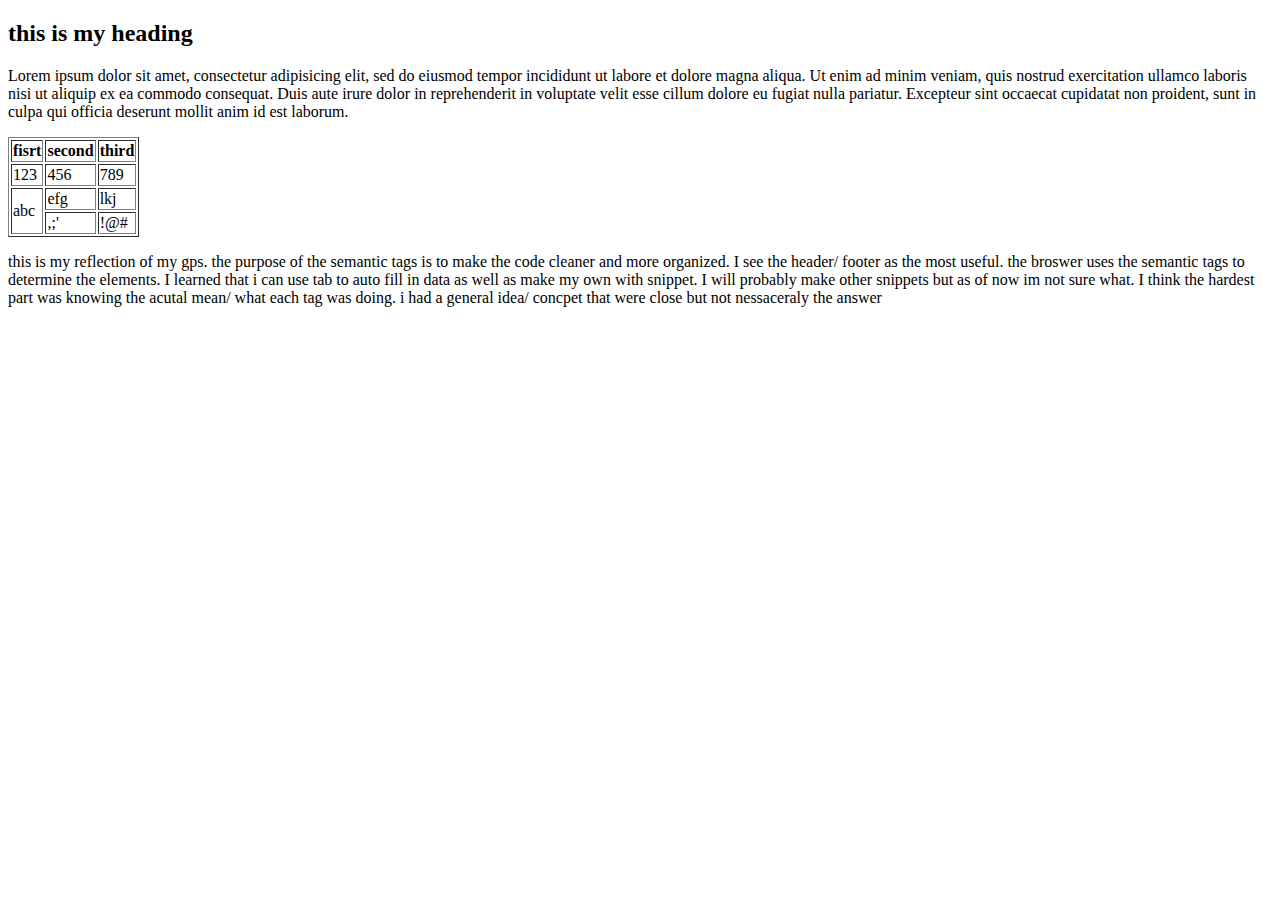
<file: html/gps/index.html>
<!DOCTYPE html>
<html>
<head>
  <meta charset="UTF-8">
  <title></title>
</head>
<body>
<article>
<h2>this is my heading</h2>
<p>	
Lorem ipsum dolor sit amet, consectetur adipisicing elit, sed do eiusmod
tempor incididunt ut labore et dolore magna aliqua. Ut enim ad minim veniam,
quis nostrud exercitation ullamco laboris nisi ut aliquip ex ea commodo
consequat. Duis aute irure dolor in reprehenderit in voluptate velit esse
cillum dolore eu fugiat nulla pariatur. Excepteur sint occaecat cupidatat non
proident, sunt in culpa qui officia deserunt mollit anim id est laborum.
</p>
</article>
<table border = "1">
	<tr>
		<th>fisrt</th>
		<th>second</th>
		<th>third</th>
	</tr>
	<tr>
		<td>123</td>
		<td>456</td>
		<td>789</td>
	</tr>
	<tr>
		<td rowspan = "2">abc</td>
		<td>efg</td>
		<td>lkj</td>
	</tr>
	<tr>
		<td>,;'</td>
		<td>!@#</td>
	</tr>
		
	
</table>
<p>
	this is my reflection of my gps. the purpose of the semantic tags is to make the code cleaner and more organized. I see the header/ footer as the most useful. the broswer uses the semantic tags to determine the elements. I learned that i can use tab to auto fill in data as well as make my own with snippet. I will probably make other snippets but as of now im not sure what. I think the hardest part was knowing the acutal mean/ what each tag was doing. i had a general idea/ concpet that were close but not nessaceraly the answer
</p>
</body>
</html>
</file>
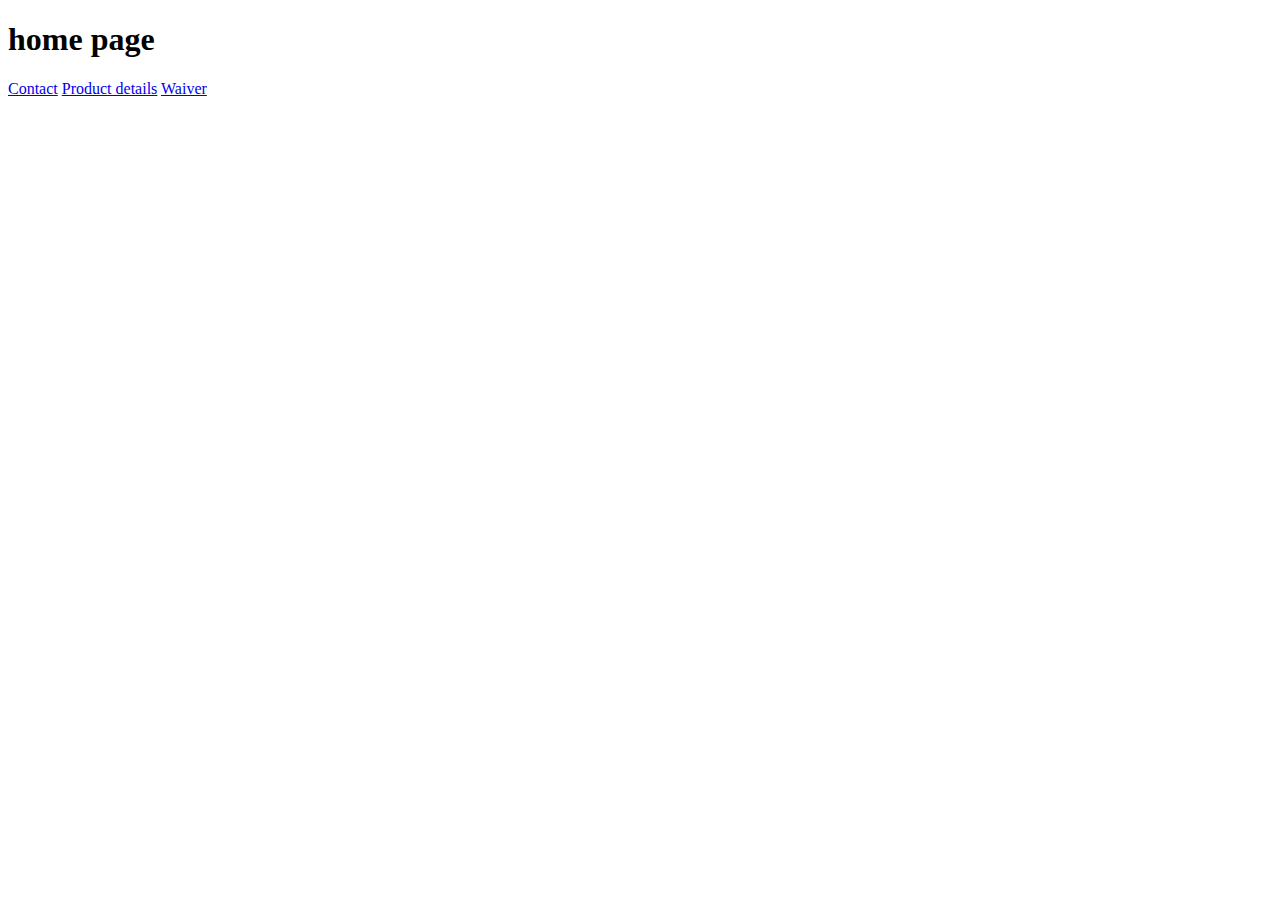
<file: html/moon_bootz/index.html>
<!DOCTYPE html>
<html>
<head>
	<title>Home Page</title>
</head>
<body>
<h1>home page</h1>
<a href="file:///C:/devbootcamp/phase-0-tracks/html/moon_bootz/contact.html">Contact</a>
<a href="file:///C:/devbootcamp/phase-0-tracks/html/moon_bootz/product_details.html">Product details</a>
<a href="file:///C:/devbootcamp/phase-0-tracks/html/moon_bootz/legal/waiver.html"> Waiver</a>
</body>
</html>
</file>
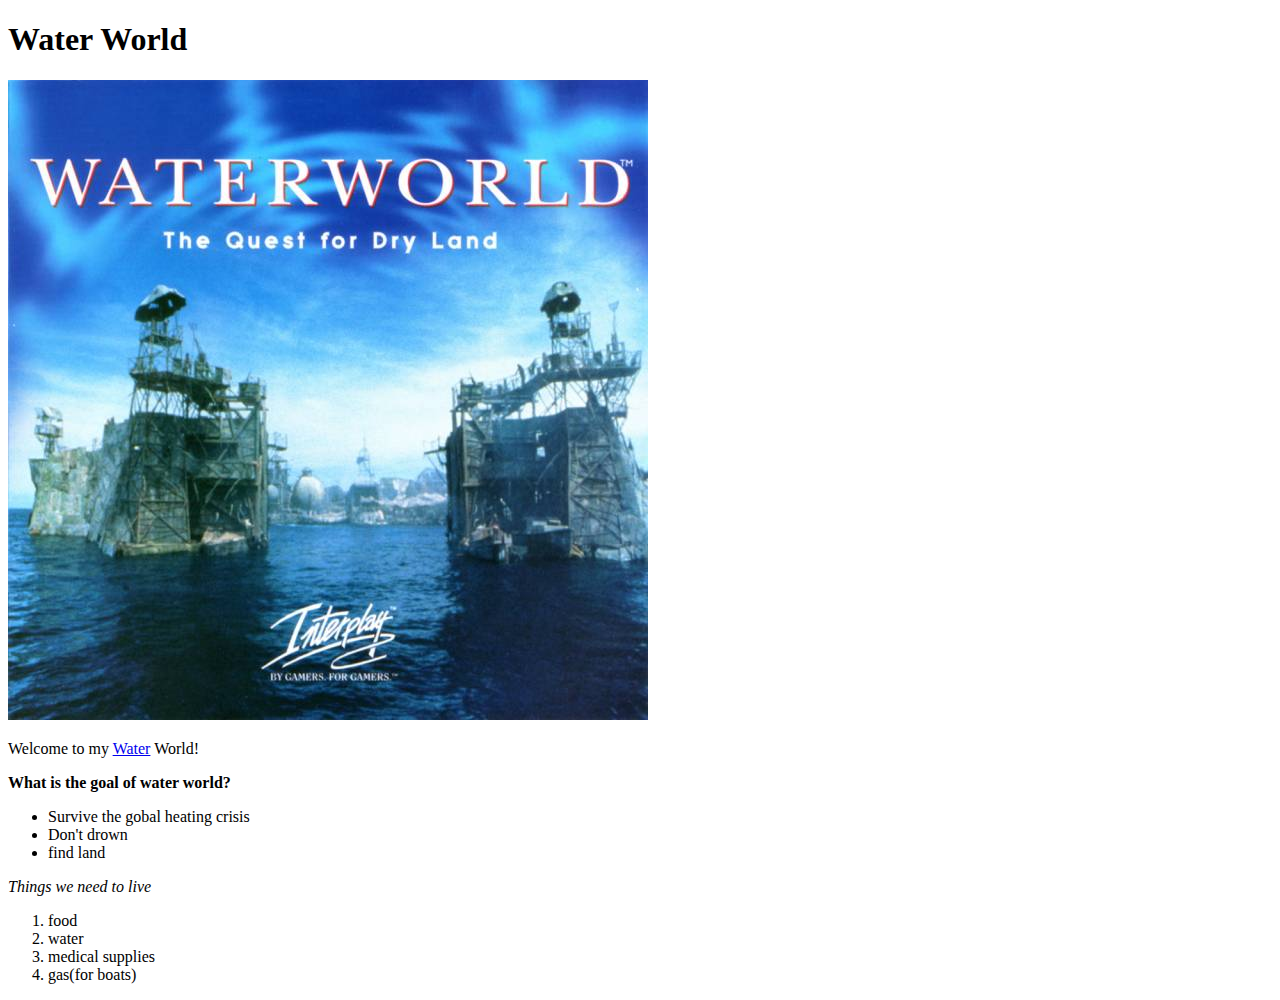
<file: html/web_basics/index.html>
<!DOCTYPE html>
<html>
<head>
	<title>Water World</title>
</head>
<body>
<h1>Water World</h1>
<img src="waterworld.jpg" alt = "Water World image">
<p> Welcome to my <a href="http://www.google.com">Water</a> World! </p>
<strong>What is the goal of water world?</strong>
<ul>
	<li> Survive the gobal heating crisis</li>
	<li> Don't drown</li>
	<li> find land</li>
</ul>
<em>Things we need to live</em>
<ol>
	<li>food</li>
	<li>water</li>
	<li>medical supplies</li>
	<li>gas(for boats)</li>
</ol>
</body>
</html>
</file>
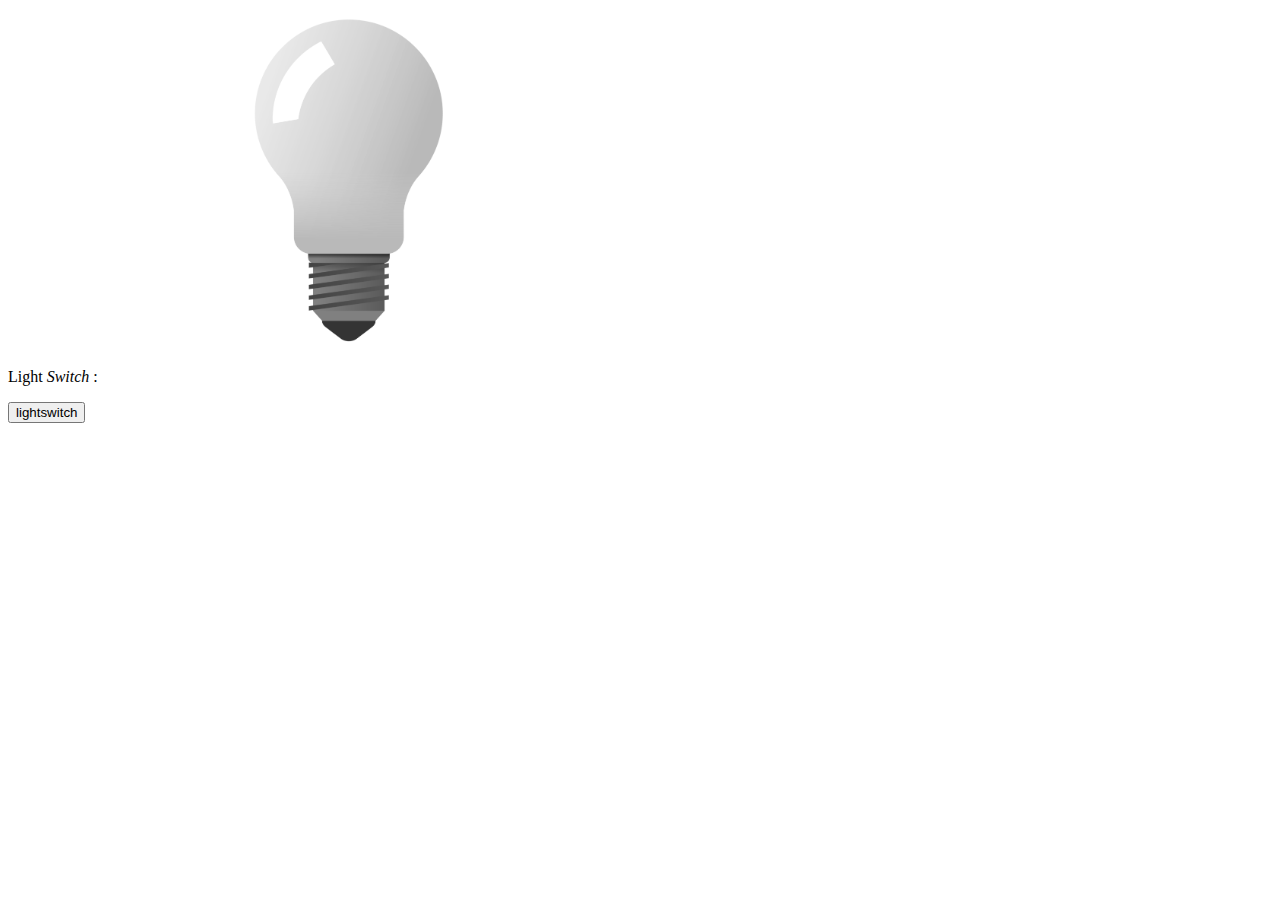
<file: web_dev/client_side_js/index.html>
<!DOCTYPE html>
<html>
<head>
  <title>Turning on the lights</title>
  <link rel="stylesheet" href="style.css">
</head>
<body>
  <div id="light-switch">
    <img id="light" src="light.png" >
    <img id="light-off" src= "light_off.png">

    <p>Light <em>Switch</em> :</p>
   <button id = "switch_button">lightswitch</button>
  </div>
  <script src="script.js"></script>
</body>
</html>
</file>
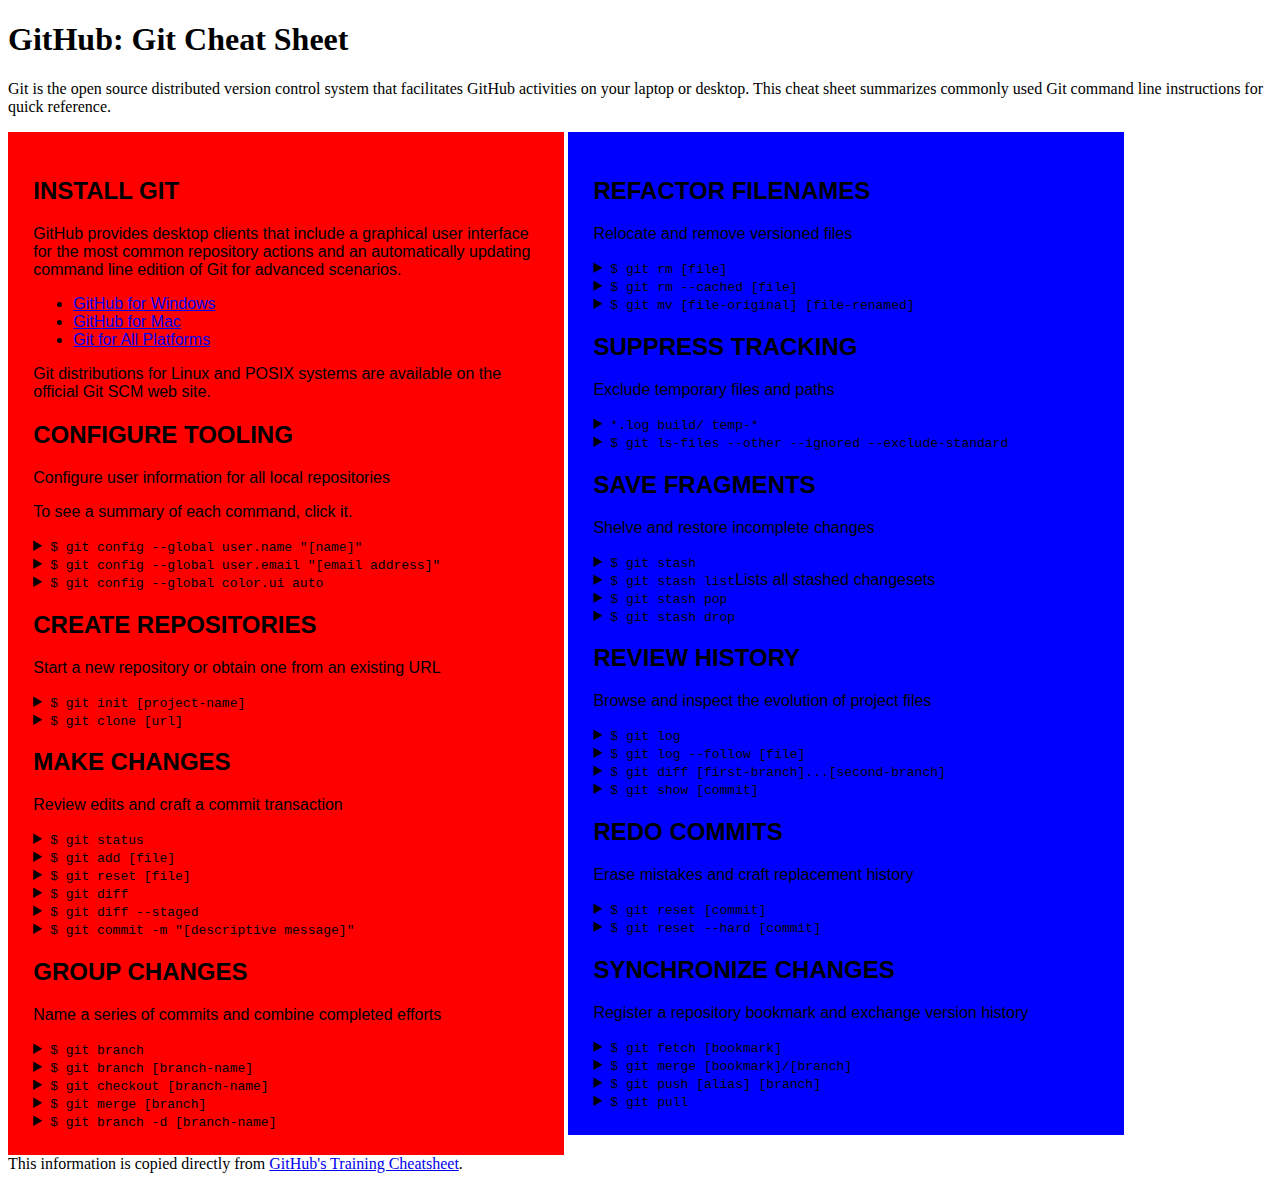
<file: css/gps/gps2-1.html>
<!--
Write your names here:
1.
2.
We spent [#] hours on this challenge.
-->

<!-- This challenge uses HTML5 syntax that may not be available in all browsers (It works in Chrome and Safari, from my testing. (<details> and<summary>). -->

<!DOCTYPE html>
<html lang="en">
  <head>
    <meta charset="UTF-8">
    <link rel="stylesheet" href="#">  <!-- Insert a link to the stylesheet here -->
    <title>Git Cheat Sheet</title>
    <link rel="stylesheet" type="text/css" href="gps2-1.css">
  </head>

  <body>
    <header>
      <h1>GitHub: Git Cheat Sheet</h1>
      <p>Git is the open source distributed version control system that
        facilitates GitHub activities on your laptop or desktop.
        This cheat sheet summarizes commonly used Git command line
        instructions for quick reference.</p>
    </header>

    <section class="column-1">
      <article>
        <h2>INSTALL GIT</h2>
        <p>GitHub provides desktop clients that include a graphical user
        interface for the most common repository actions and an automatically
        updating command line edition of Git for advanced scenarios.</p>
        <ul>
          <li><a href="https://windows.github.com">GitHub for Windows</a></li>
          <li><a href="https://mac.github.com">GitHub for Mac</a></li>
          <li><a href="http://git-scm.com">Git for All Platforms</a></li>
        </ul>

        Git distributions for Linux and POSIX systems are available on the
        official Git SCM web site.
      </article>

      <article>
        <h2>CONFIGURE TOOLING</h2>
        <p>Configure user information for all local repositories</p>
        <p> To see a summary of each command, click it.</p>

        <details>
          <summary><code>$ git config --global user.name "[name]"</code></summary>
          <p>Sets the name you want attached to your commit transactions</p>
        </details>

        <details>
          <summary><code>$ git config --global user.email "[email address]"</code></summary>
          <p>Sets the email you want atached to your commit transactions</p>
        </details>

        <details>
          <summary><code>$ git config --global color.ui auto</code></summary>
          <p>Enables helpful colorization of command line output</p>
        </details>
      </article>

      <article>
        <h2>CREATE REPOSITORIES</h2>
        <p>Start a new repository or obtain one from an existing URL</p>

        <details>
          <summary><code>$ git init [project-name]</code></summary>
          <p>Creates a new local repository with the specified name</p>
        </details>

        <details>
          <summary><code>$ git clone [url]</code></summary>
          <p>Downloads a project and its entire version history</p>
        </details>
      </article>

      <article>
        <h2>MAKE CHANGES</h2>
        <p>Review edits and craft a commit transaction</p>

        <details>
          <summary><code>$ git status</code></summary>
          <p>Lists all new or modified files to be committed</p>
        </details>

        <details>
          <summary><code>$ git add [file]</code></summary>
          <p>Snapshots the file in preparation for versioning</p>
        </details>

        <details>
          <summary><code>$ git reset [file]</code></summary>
          <p>Unstages the file, but preserve its contents</p>
        </details>

        <details>
          <summary><code>$ git diff</code></summary>
          <p>Shows file differences not yet staged</p>
        </details>

        <details>
          <summary><code>$ git diff --staged</code></summary>
          <p>Shows file differences between staging and the last file version</p>
        </details>

        <details>
          <summary><code>$ git commit -m "[descriptive message]"</code></summary>
          <p>Records file snapshots permanently in version history</p>
        </details>
      </article>

      <article>
        <h2>GROUP CHANGES</h2>
        <p>Name a series of commits and combine completed efforts</p>

        <details>
          <summary><code>$ git branch</code></summary>
          <p>Lists all local branches in the current repository</p>
        </details>

        <details>
          <summary><code>$ git branch [branch-name]</code></summary>
          <p>Creates a new branch</p>
        </details>

        <details>
          <summary><code>$ git checkout [branch-name]</code></summary>
          <p>Switches to the specified branch and updates the working directory</p>
        </details>

        <details>
          <summary><code>$ git merge [branch]</code></summary>
          <p>Combines the specified branch’s history into the current branch</p>
        </details>

        <details>
          <summary><code>$ git branch -d [branch-name]</code></summary>
          <p>Deletes the specified branch</p>
        </details>
      </article>
    </section>

    <section class="column-2">
      <article>
        <h2>REFACTOR FILENAMES</h2>
        <p>Relocate and remove versioned files</p>

        <details>
          <summary><code>$ git rm [file]</code></summary>
          <p>Deletes the file from the working directory and stages the deletion</p>
        </details>

        <details>
          <summary><code>$ git rm --cached [file]</code></summary>
          <p>Removes the file from version control but preserves the file locally</p>
        </details>

        <details>
          <summary><code>$ git mv [file-original] [file-renamed]</code></summary>
          <p>Changes the file name and prepares it for commit</p>
        </details>
      </article>

      <article>
        <h2>SUPPRESS TRACKING</h2>
        <p>Exclude temporary files and paths</p>

        <details>
          <summary><code>*.log
                    build/
                    temp-*
          </code></summary>
          <p>A text file named .gitignore suppresses accidental versioning of files and paths matching the specified paterns</p>
        </details>

        <details>
          <summary><code>$ git ls-files --other --ignored --exclude-standard</code></summary>
          <p>Lists all ignored files in this project</p>
        </details>
      </article>

      <article>
        <h2>SAVE FRAGMENTS</h2>
        <p>Shelve and restore incomplete changes</p>

        <details>
          <summary><code>$ git stash</code></summary>
          <p>Temporarily stores all modified tracked files</p>
        </details>

        <details>
          <summary><code>$ git stash list</code>Lists all stashed changesets</summary>
          <p></p>
        </details>

        <details>
          <summary><code>$ git stash pop</code></summary>
          <p>Restores the most recently stashed files</p>
        </details>

        <details>
          <summary><code>$ git stash drop</code></summary>
          <p>Discards the most recently stashed changeset</p>
        </details>

      </article>

      <article>
        <h2>REVIEW HISTORY</h2>
        <p>Browse and inspect the evolution of project files</p>

        <details>
          <summary><code>$ git log</code></summary>
          <p>Lists version history for the current branch</p>
        </details>

        <details>
          <summary><code>$ git log --follow [file]</code></summary>
          <p>Lists version history for a file, including renames</p>
        </details>

        <details>
          <summary><code>$ git diff [first-branch]...[second-branch]</code></summary>
          <p>Shows content differences between two branches</p>
        </details>

        <details>
          <summary><code>$ git show [commit]</code></summary>
          <p>Outputs metadata and content changes of the specified commit</p>
        </details>
      </article>

      <article>
        <h2>REDO COMMITS</h2>
        <p>Erase mistakes and craft replacement history</p>

        <details>
          <summary><code>$ git reset [commit]</code></summary>
          <p>Undoes all commits after [commit], preserving changes locally</p>
        </details>

        <details>
          <summary><code>$ git reset --hard [commit]</code></summary>
          <p>Discards all history and changes back to the specified commit</p>
        </details>
      </article>

      <article>
        <h2>SYNCHRONIZE CHANGES</h2>
        <p>Register a repository bookmark and exchange version history</p>

        <details>
          <summary><code>$ git fetch [bookmark]</code></summary>
          <p>Downloads all history from the repository bookmark</p>
        </details>

        <details>
          <summary><code>$ git merge [bookmark]/[branch]</code></summary>
          <p>Combines bookmark’s branch into current local branch</p>
        </details>

        <details>
          <summary><code>$ git push [alias] [branch]</code></summary>
          <p>Uploads all local branch commits to GitHub</p>
        </details>

        <details>
          <summary><code>$ git pull</code></summary>
          <p>Downloads bookmark history and incorporates changes</p>
        </details>
      </article>
    </section>

    <footer>
      This information is copied directly from <a href="https://training.github.com/kit/downloads/github-git-cheat-sheet.pdf">GitHub's Training Cheatsheet</a>.
    </footer>
  <!-- Add your reflection here as a comment. -->
  </body>
</html>

<!--Relection on 2-1; Overall my understanding of css feels stronger, including the positioning. We had an issue where it went ovre 100% and we were stuck on that for a while until we asked for help and the teacher pointed us in that direction. After finding that issue/ having that become an active idea in my head i feel really strong about my css -->
</file>
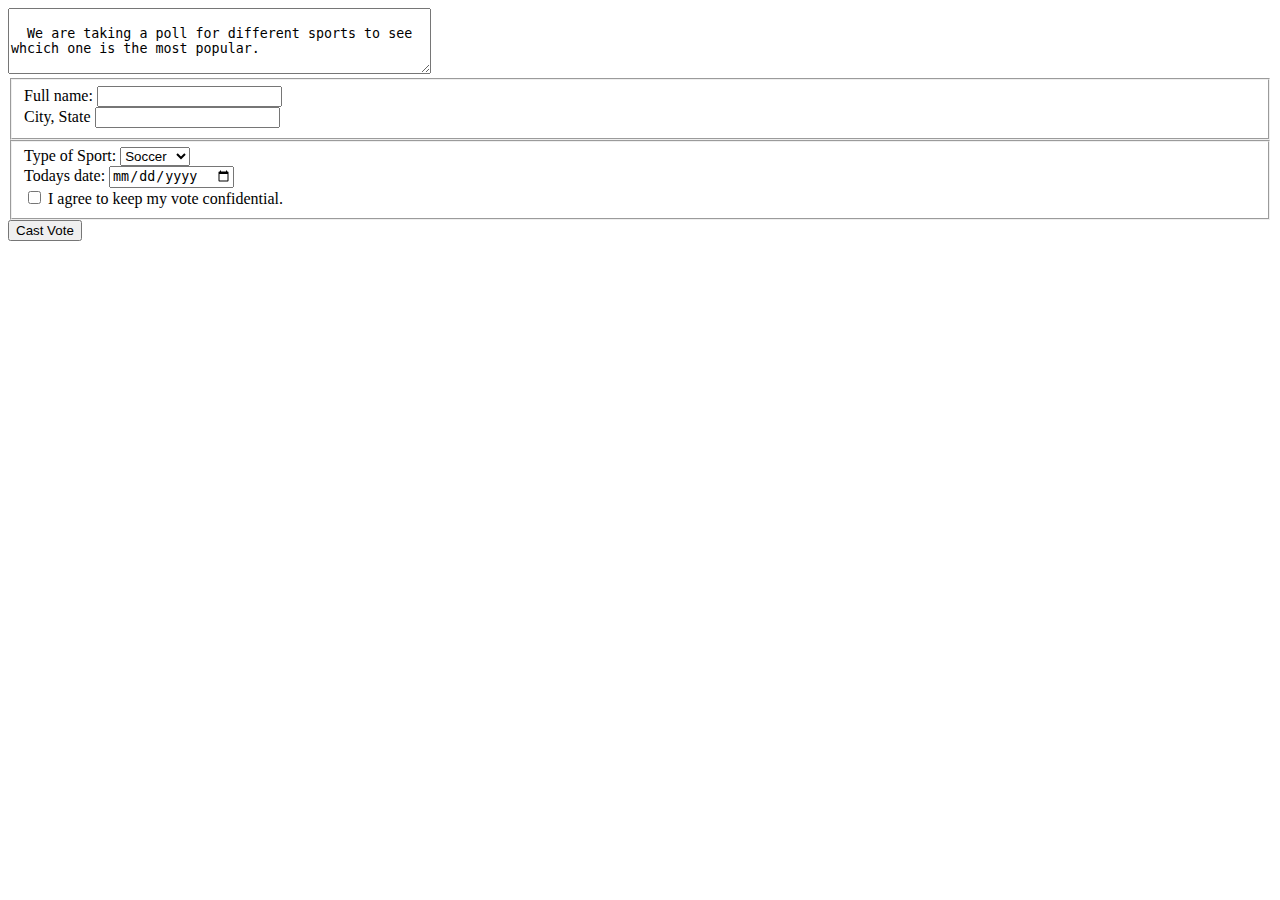
<file: html/forms/practice-form.html>
<!DOCTYPE html>
<html>
<head>
	<title></title>
</head>
<body>

<textarea rows="4" cols="50"> 
  We are taking a poll for different sports to see whcich one is the most popular.
  </textarea>
<form name="Sports Vote" action="success.html" method="post">
  <fieldset>
    <div>
      <label>Full name:</label>
      <input type="text" name="PlayersName">
    </div>

     <div>
      <label>City, State</label>
      <input type="text" name="Location">
    </div>
  </fieldset>

  <fieldset>
    <div>
      <label>Type of Sport:</label>
      <select name="Sport">
        <option value="Sport">Soccer</option>
        <option value="Sport">Football</option>
        <option value="Sport">Hockey</option>
      </select>
    </div>
    

    <div>    
      <label>Todays date:</label>
      <input type="date" name="date">
    </div>

    <div>
      <input type="checkbox" name="cb-agree" value="agree">
     I agree to keep my vote confidential.
    </div>
  </fieldset>
  
  <button type="submit">Cast Vote</button>
</form>

</body>
</html>
</file>
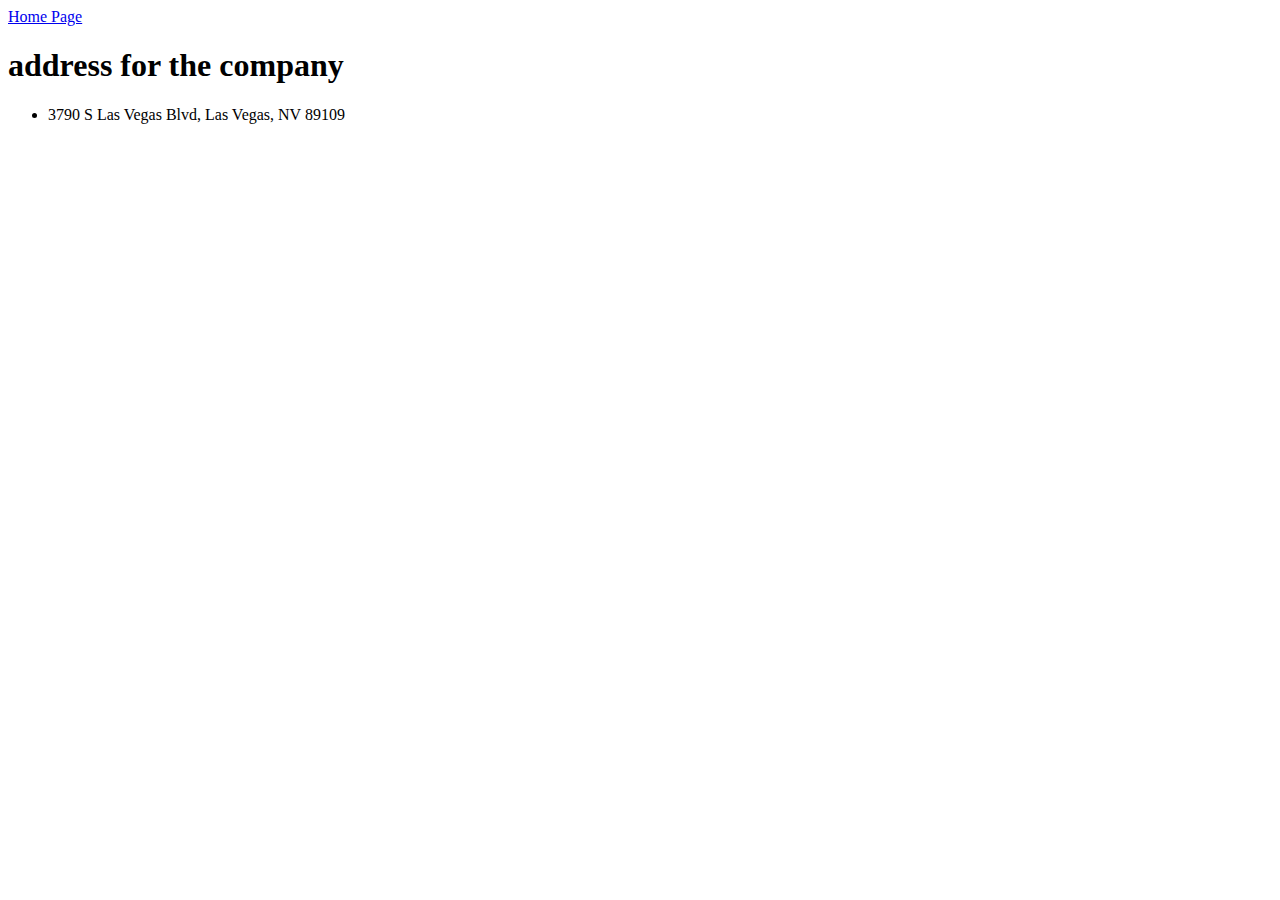
<file: html/moon_bootz/contact.html>
<!DOCTYPE html>
<html>
<head>
	<title>About page</title>
</head>
<body>
<header>
<a href="file:///C:/devbootcamp/phase-0-tracks/html/moon_bootz/index.html"> Home Page</a>
</header>
<h1>address for the company</h1>
<ul>
	<li>3790 S Las Vegas Blvd, Las Vegas, NV 89109</li>
</ul>
</body>
</html>
</file>
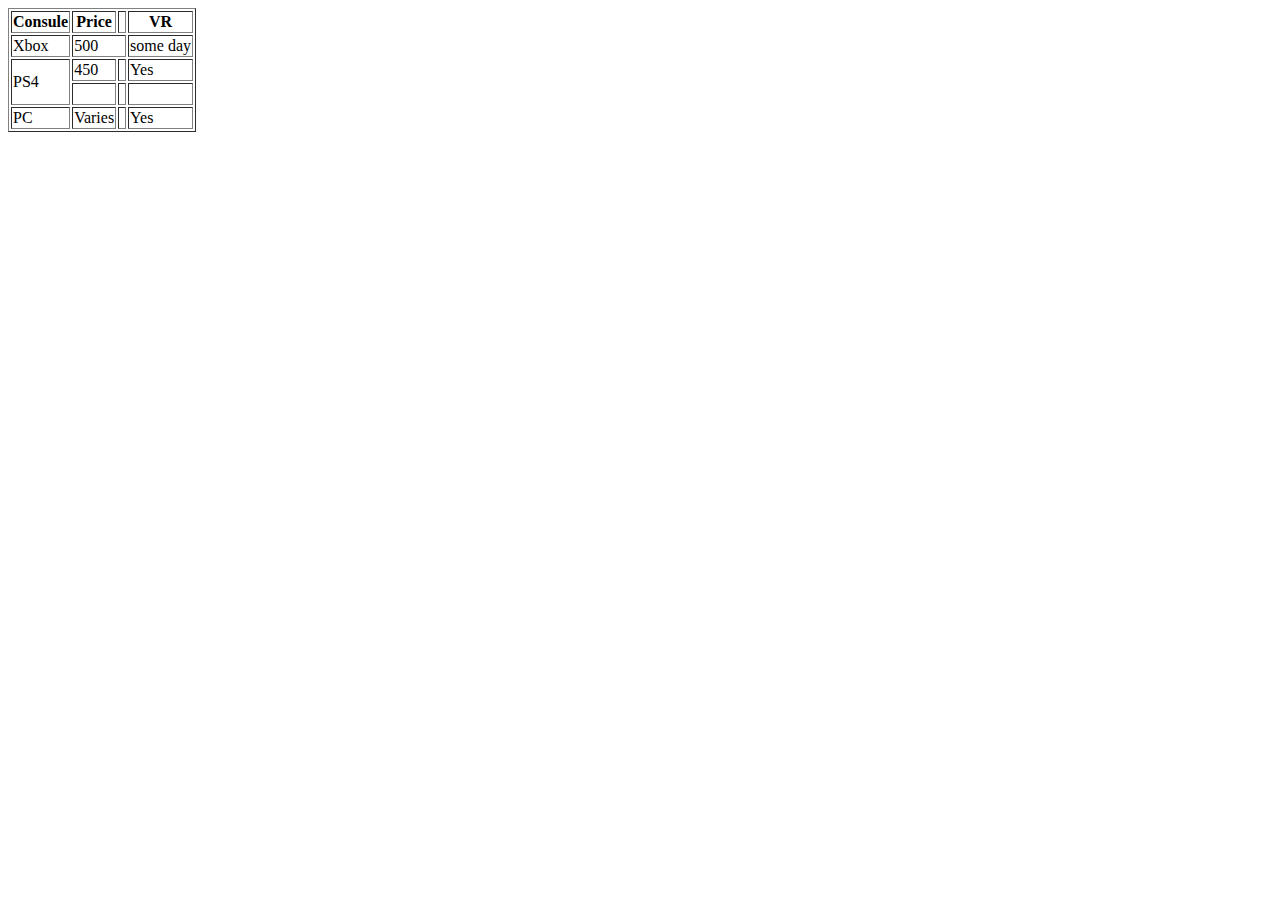
<file: html/table-practice/table-practice.html>
<!DOCTYPE html>
<html>
<head>
	<title>Multiple rows and columns</title>
</head>
<body>
<table border=1>
    <tr>
      <th>Consule</th>
      <th>Price</th>
      <th>&nbsp;</th>
      <th>VR</th>
    </tr>
    <tr>
      <td>Xbox</td>
      <td colspan="2">500</td>
      <td>some day</td>
    </tr>
    
    <tr>
      <td rowspan="2">PS4</td>
      <td>450</td>
      <td>&nbsp;</td>
      <td>Yes</td>
   <tr>
      <td>&nbsp;</td>
      <td>&nbsp;</td>
      <td>&nbsp;</td>
    </tr>
    <tr>
      <td> PC</td>
      <td> Varies</td>
      <td>&nbsp;</td>
      <td>Yes</td>
    </tr>
</table>
</body>
</html>
</file>
<file: web_dev/client_side_js/style.css>
#light {
  width: 225px;
  height: auto;
}
#light-off {
  width: 225px;
  height: auto;
}
</file>
<file: css/gps/gps2-1.css>
section.column-1{
  background-color: red;
  display: inline-block;
  position: relative;
  padding:2%;
  vertical-align: top;
  width: 40%;
  font-family: "Comic Sans MS", cursive, sans-serif;
}

section.column-2{
   background-color:blue;
   display: inline-block;
   position: relative; 
   padding:2%;
   vertical-align: top;
   width:40%;
   font-family: "Comic Sans MS", cursive, sans-serif;
}
h2:hover{
  color:white;
}
</file>
